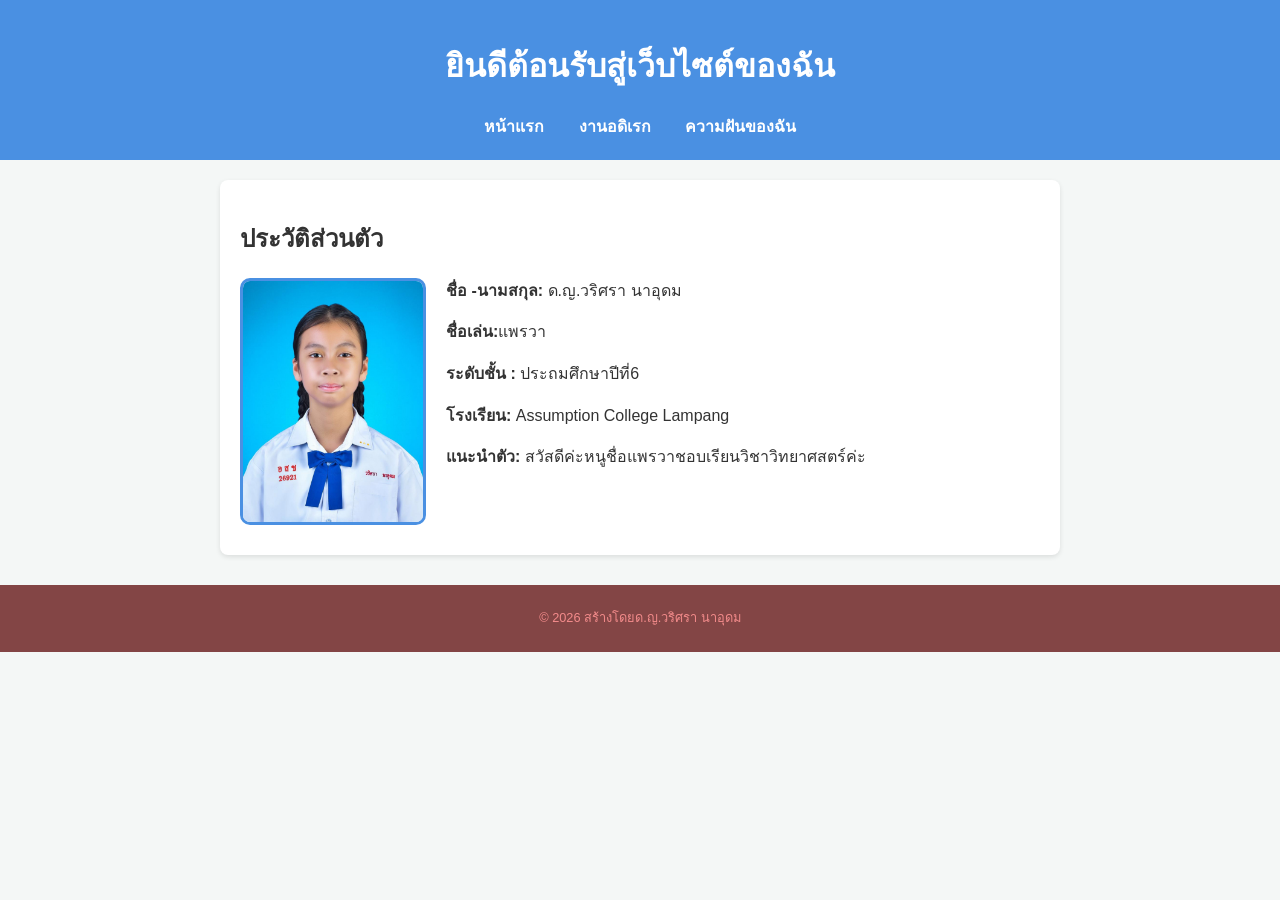
<file: index.html>
<!DOCTYPE html><!DOCTYPE html>
 <html lang="th">
 <head>
 <meta charset="UTF-8">
 <title>ประวัติสวนตัวของฉัน  </title>
 <link rel="stylesheet" href="style.css">
 </head>
 <body>
 <header>
 <h1>ยินดีต้อนรับสู่เว็บไซต์ของฉัน </h1>
 <nav>
<a href="index.html">หน้าแรก</a>
 <a href="hobby.html">งานอดิเรก</a>
 <a href="skill.html">ความฝันของฉัน</a>
 </nav>
 </header>

 <section class="content">
 <h2>ประวัติส่วนตัว </h2>
 <img src="นักเรียน.JPG" alt="รูปของฉัน" class="profile-img">
 <p><strong>ชื่อ -นามสกุล:</strong> ด.ญ.วริศรา นาอุดม</p>
 <p><strong>ชื่อเล่น:</strong>แพรวา</p>
 <p><strong>ระดับชั้น :</strong> ประถมศึกษาปีที่6</p>
 <p><strong>โรงเรียน:</strong> Assumption College Lampang</p>
 <p><strong>แนะนําตัว:</strong> สวัสดีค่ะหนูชื่อแพรวาชอบเรียนวิชาวิทยาศสตร์ค่ะ
 </section>

 <footer>
 <p>© 2026 สร้างโดยด.ญ.วริศรา นาอุดม</p>
 </footer>
 </body>
 </html>
</file>
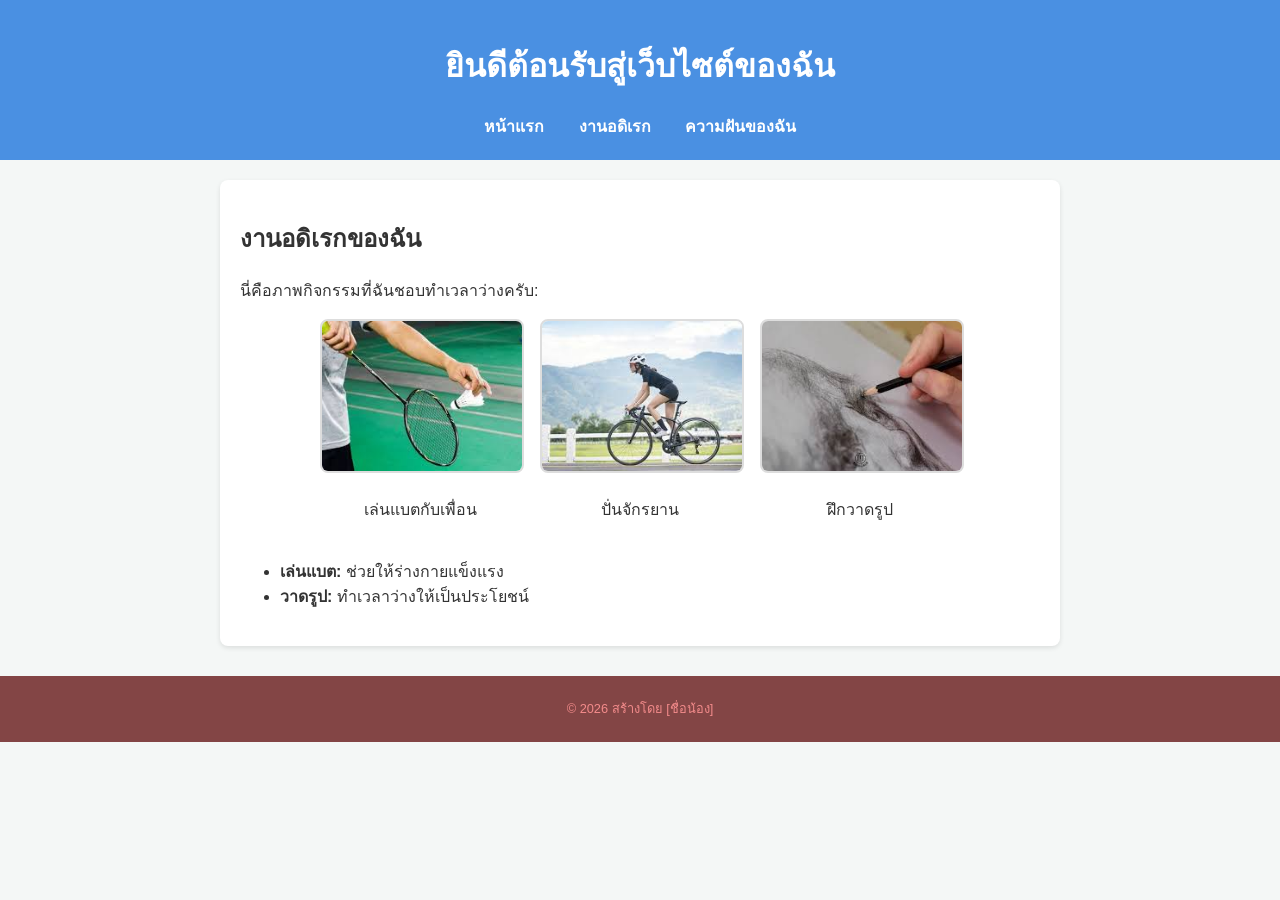
<file: hobby.html>
<!DOCTYPE html>
<html lang="th">
<head>
<meta charset="UTF-8">
<title>ประวัติส่วนตัวของฉัน</title>
<link rel="stylesheet" href="style.css">
</head>
<body>

<header>
  <h1>ยินดีต้อนรับสู่เว็บไซต์ของฉัน</h1>
  <nav>
    <a href="index.html">หน้าแรก</a>
    <a href="hobby.html">งานอดิเรก</a>
    <a href="skill.html">ความฝันของฉัน</a>
  </nav>
</header>

<section class="content">
  <h2>งานอดิเรกของฉัน</h2>
  <p>นี่คือภาพกิจกรรมที่ฉันชอบทำเวลาว่างครับ:</p>

  <div class="hobby-gallery">
    <div class="hobby-item">
      <img src="แบต.jpg" alt="เล่นแบต">
      <p>เล่นแบตกับเพื่อน</p>
    </div>

    <div class="hobby-item">
      <img src="ปั่น.jpg" alt="ปั่นจักรยาน">
      <p>ปั่นจักรยาน</p>
    </div>

    <div class="hobby-item">
      <img src="วาดรูป.jpg" alt="วาดรูป">
      <p>ฝึกวาดรูป</p>
    </div>
  </div>

  <ul>
    <li><strong>เล่นแบต:</strong> ช่วยให้ร่างกายแข็งแรง</li>
    <li><strong>วาดรูป:</strong> ทำเวลาว่างให้เป็นประโยชน์</li>
  </ul>
</section>

<footer>
  <p>© 2026 สร้างโดย [ชื่อน้อง]</p>
</footer>

</body>
</html>
</file>
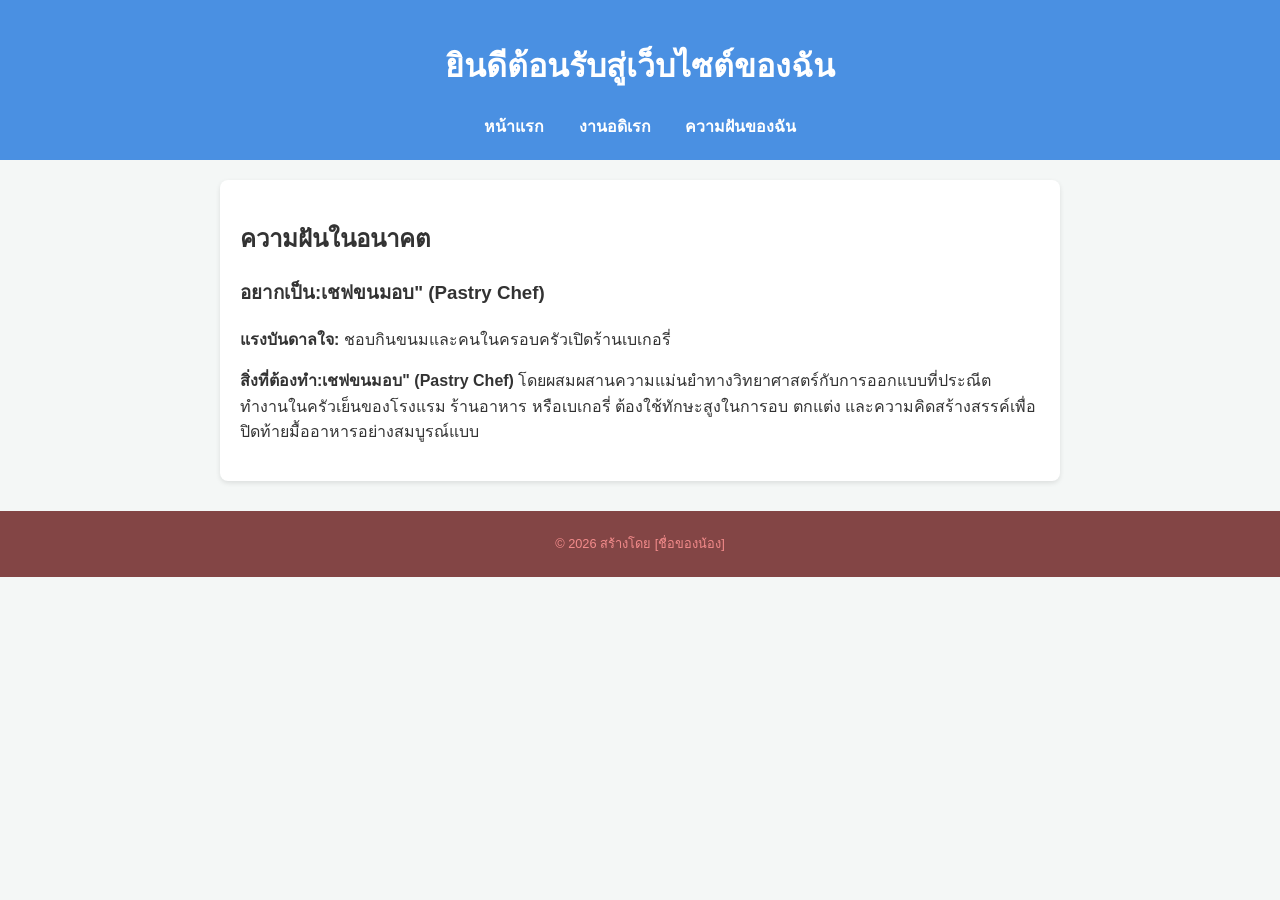
<file: skill.html>
<!DOCTYPE html>
<html lang="th">
<head>
    <meta charset="UTF-8">
    <title>ประวัติส่วนตัวของฉัน</title>
    <link rel="stylesheet" href="style.css">
</head>
<body>

<header>
    <h1>ยินดีต้อนรับสู่เว็บไซต์ของฉัน</h1>
    <nav>
        <a href="index.html">หน้าแรก</a>
        <a href="hobby.html">งานอดิเรก</a>
        <a href="skill.html">ความฝันของฉัน</a>
    </nav>
</header>

<section class="content">
    <h2>ความฝันในอนาคต</h2>

    <div class="dream-box">
        <h3>อยากเป็น:เชฟขนมอบ" (Pastry Chef) </h3>

        <p><strong>แรงบันดาลใจ:</strong>
       ชอบกินขนมและคนในครอบครัวเปิดร้านเบเกอรี่</p>

        <p><strong>สิ่งที่ต้องทำ:เชฟขนมอบ" (Pastry Chef)</strong>
            โดยผสมผสานความแม่นยำทางวิทยาศาสตร์กับการออกแบบที่ประณีต ทำงานในครัวเย็นของโรงแรม ร้านอาหาร หรือเบเกอรี่ ต้องใช้ทักษะสูงในการอบ ตกแต่ง และความคิดสร้างสรรค์เพื่อปิดท้ายมื้ออาหารอย่างสมบูรณ์แบบ </p>
    </div>
</section>

<footer>
    <p>© 2026 สร้างโดย [ชื่อของน้อง]</p>
</footer>

</body>
</html>
</file>
<file: style.css>
/* กำหนดฟอนต์และพื้นหลัง */
body {
    font-family: 'Segoe UI', Tahoma, Geneva, Verdana, sans-serif;
    line-height: 1.6;
    margin: 0;
    padding: 0;
    background-color: #f4f7f6; /* พื้นหลังสีเทาอ่อน */
    color: #333;
}

/* ส่วนหัวและเมนู */
header {
    background-color: #4A90E2; /* สีฟ้าสะอาดตา */
    color: white;
    padding: 20px;
    text-align: center;
}

nav {
    margin-top: 10px;
}

nav a {
    color: white;
    text-decoration: none;
    margin: 0 15px;
    font-weight: bold;
}

nav a:hover {
    text-decoration: underline;
}

/* ส่วนเนื้อหา */
.content {
    max-width: 800px;
    margin: 20px auto;
    padding: 20px;
    background: white;
    border-radius: 8px;
    box-shadow: 0 2px 5px rgba(0,0,0,0.1);
}

/* รูปโปรไฟล์ */
.profile-img {
    width: 180px;
    height: auto;
    float: left;
    margin-right: 20px;
    margin-bottom: 10px;
    border-radius: 10px; /* ใช้ 50% ถ้าต้องการวงกลม */
    border: 3px solid #4A90E2;
}

/* ป้องกันเนื้อหาล่างไหลขึ้น */
.content::after {
    content: "";
    display: table;
    clear: both;
}

/* กล่องรวมรูปงานอดิเรก */
.hobby-gallery {
    display: flex;
    flex-wrap: wrap;
    gap: 20px;
    justify-content: center;
    margin-bottom: 20px;
}

/* กล่องแต่ละรูป */
.hobby-item {
    width: 200px;
    text-align: center;
}

.hobby-item img {
    width: 100%;
    height: 150px;
    object-fit: cover;
    border-radius: 8px;
    border: 2px solid #ddd;
}

/* ส่วนท้าย */
footer {
    text-align: center;
    padding: 10px;
    font-size: 0.8em;
    color: #f38b8b;
    background-color: #834545;
    margin-top: 30px;
}
</file>
